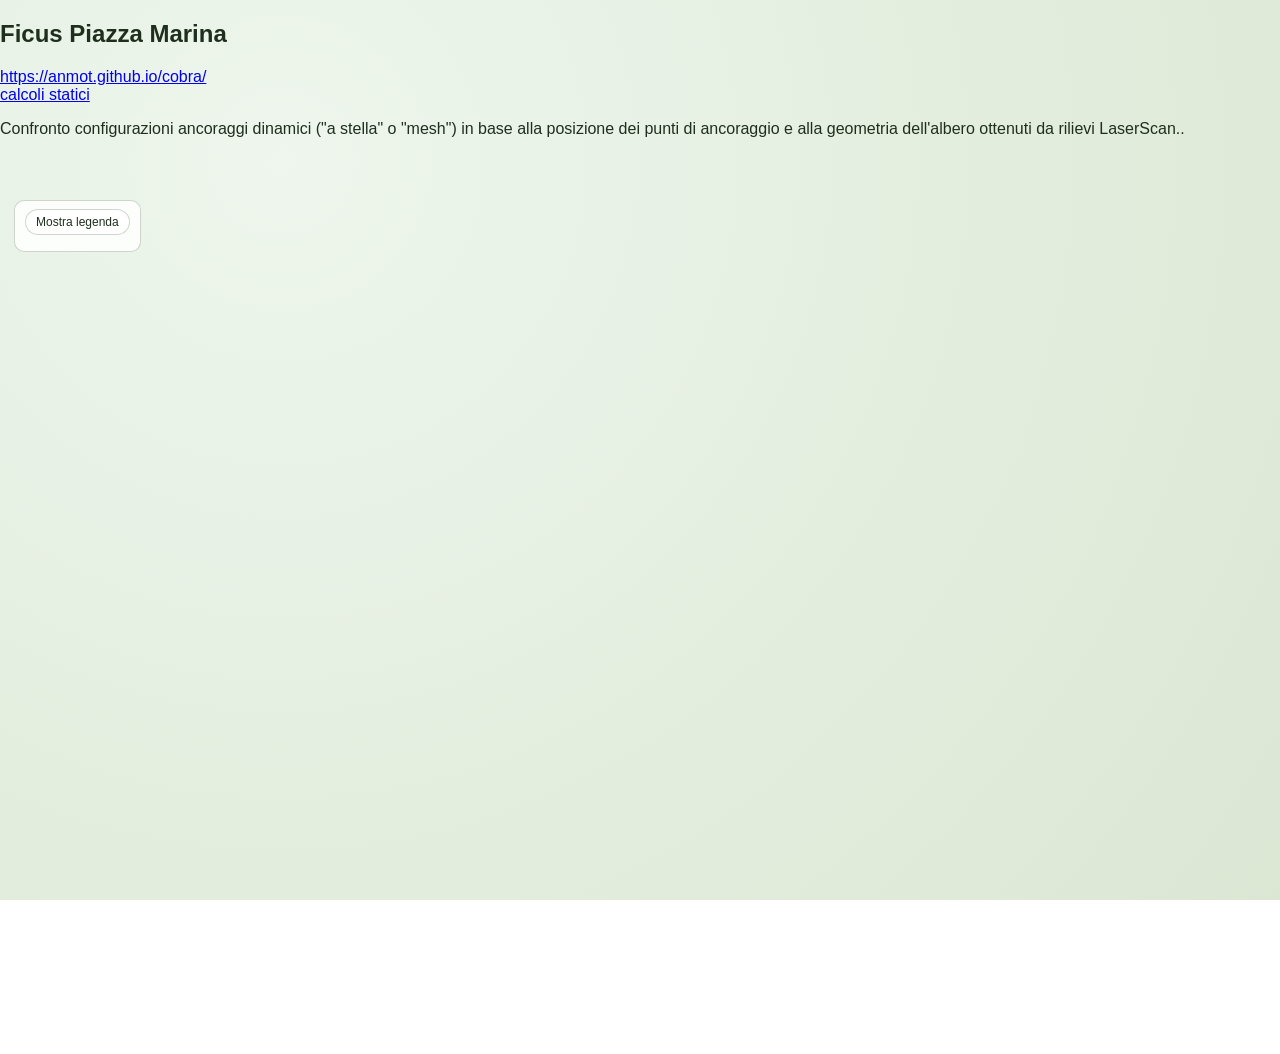
<file: index.html>
<!doctype html>
<html lang="it">
<head>
  <meta charset="utf-8">
  <!-- https://anmot.github.io/cobra/ -->
  <meta name="viewport" content="width=device-width, initial-scale=1">
  <title>FicusPM 3D - Three.js</title>
  <link rel="stylesheet" href="./ficus3d.css">
  <!--
  <script type="importmap">
{
  "imports": {
    "three": "https://cdn.jsdelivr.net/npm/three@0.165.0/build/three.module.js",
    "three/addons/": "https://cdn.jsdelivr.net/npm/three@0.165.0/examples/jsm/"
  }
}
</script>
-->
</head>
<body>
  <h2>Ficus Piazza Marina</h2>
   <a href="https://anmot.github.io/cobra/">https://anmot.github.io/cobra/</a>
  <br/>
   <a href="https://anmot.github.io/cobra/calc.html">calcoli statici</a>
   <p>
  Confronto configurazioni ancoraggi dinamici
  ("a stella" o "mesh") in base alla posizione dei punti di ancoraggio e 
  alla geometria dell'albero ottenuti da rilievi LaserScan..  
   </p>
  <div id="legend" class="legend" data-collapsed="true">
    <div class="legend-header">
      <button id="legendToggle" class="legend-toggle" type="button" aria-expanded="false" aria-controls="legendContent">Mostra legenda</button>
    </div>
    <div id="legendContent" class="legend-content">
      <!-- <h4>FicusPM 3D</h4> -->
      <p><code>Blu</code>: branche sane</p>
      <p><code>Viola</code>: branche malate</p>
      <p><code>Marrone</code>: recinzione</p>
      <p><br/><b>Configurazione ancoraggi</b></p>
      <p>A stella: <code>Verde + Verde chiaro</code></p>
      <p></p>
      <p>A mesh/rete: <code>Rosso</code></p>
      <br/>
      <p><em>Seleziona per visualizzare la configurazione</em></p>
      <select id="modeSelect" aria-label="Modalita supporti">
        <option value="nessuno">No ancoraggi</option>
        <option value="stella">Modalita Stella</option>
        <option value="mesh">Modalita Mesh</option>
      </select>
      <p><br/><b>Camera</b></p>
      <select id="cameraModeSelect" aria-label="Tipo camera">
        <option value="perspective">Prospettica</option>
        <option value="orthographic">Ortografica</option>
      </select>
      <p>Mouse: sinistro: ruota, rotella: zoom, destro: sposta</p>
    </div>
  </div>
  <div id="app"></div>

  <script type="module">
    import { initFicus3D } from "./ficus3d.js";

    initFicus3D({
      appId: "app",
      legendId: "legend",
      legendToggleId: "legendToggle",
      legendContentId: "legendContent",
      modeSelectId: "modeSelect",
      defaultMode: "stella",
      cameraModeSelectId: "cameraModeSelect",
      defaultCameraMode: "perspective"
      //defaultMode: "nessuno"
    });
  </script>
</body>
</html>
</file>
<file: ficus3d.css>
:root {
  --bg-1: #eef6ed;
  --bg-2: #dbe7d3;
  --panel-bg: rgba(255, 255, 255, 0.86);
  --panel-border: rgba(45, 63, 36, 0.22);
  --text: #1f2f1e;
  --muted: #4f5f4a;
}

* {
  box-sizing: border-box;
}

html,
body {
  margin: 0;
  width: 100%;
  height: 100%;
  overflow: hidden;
  background: radial-gradient(circle at 22% 18%, var(--bg-1), var(--bg-2));
  color: var(--text);
  font-family: "Segoe UI", Tahoma, Geneva, Verdana, sans-serif;
}

#app {
  width: 100%;
  height: 100%;
}

.panel,
.legend {
  position: fixed;
  top: 200px; /** 14px; */
  left: 14px;
  z-index: 10;
  width: min(340px, calc(100vw - 28px));
  padding: 12px 14px;
  border-radius: 10px;
  border: 1px solid var(--panel-border);
  background: var(--panel-bg);
  backdrop-filter: blur(4px);
  font-size: 13px;
  line-height: 1.35;
}

.legend[data-collapsed="true"] {
  width: auto;
  min-width: 0;
  padding: 8px 10px;
}

.legend-header {
  display: flex;
  justify-content: flex-end;
  margin-bottom: 8px;
}

.legend-toggle {
  border: 1px solid var(--panel-border);
  border-radius: 999px;
  padding: 5px 10px;
  font-size: 12px;
  color: var(--text);
  background: #ffffff;
  cursor: pointer;
}

.legend-toggle:hover {
  background: #f5faf2;
}

.legend-content {
  display: block;
}

.legend[data-collapsed="true"] .legend-content {
  display: none;
}

.panel h1,
.legend h1 {
  margin: 0 0 8px;
  font-size: 14px;
  font-weight: 700;
}

.panel p,
.legend p {
  margin: 3px 0;
  color: var(--muted);
}

.panel code,
.legend code {
  font-family: Consolas, Monaco, "Courier New", monospace;
  font-size: 12px;
  color: var(--text);
}

.panel select,
.legend select {
  margin-top: 8px;
  width: 100%;
  border: 1px solid var(--panel-border);
  border-radius: 8px;
  padding: 7px 9px;
  font-size: 13px;
  color: var(--text);
  background: #ffffff;
}
</file>
